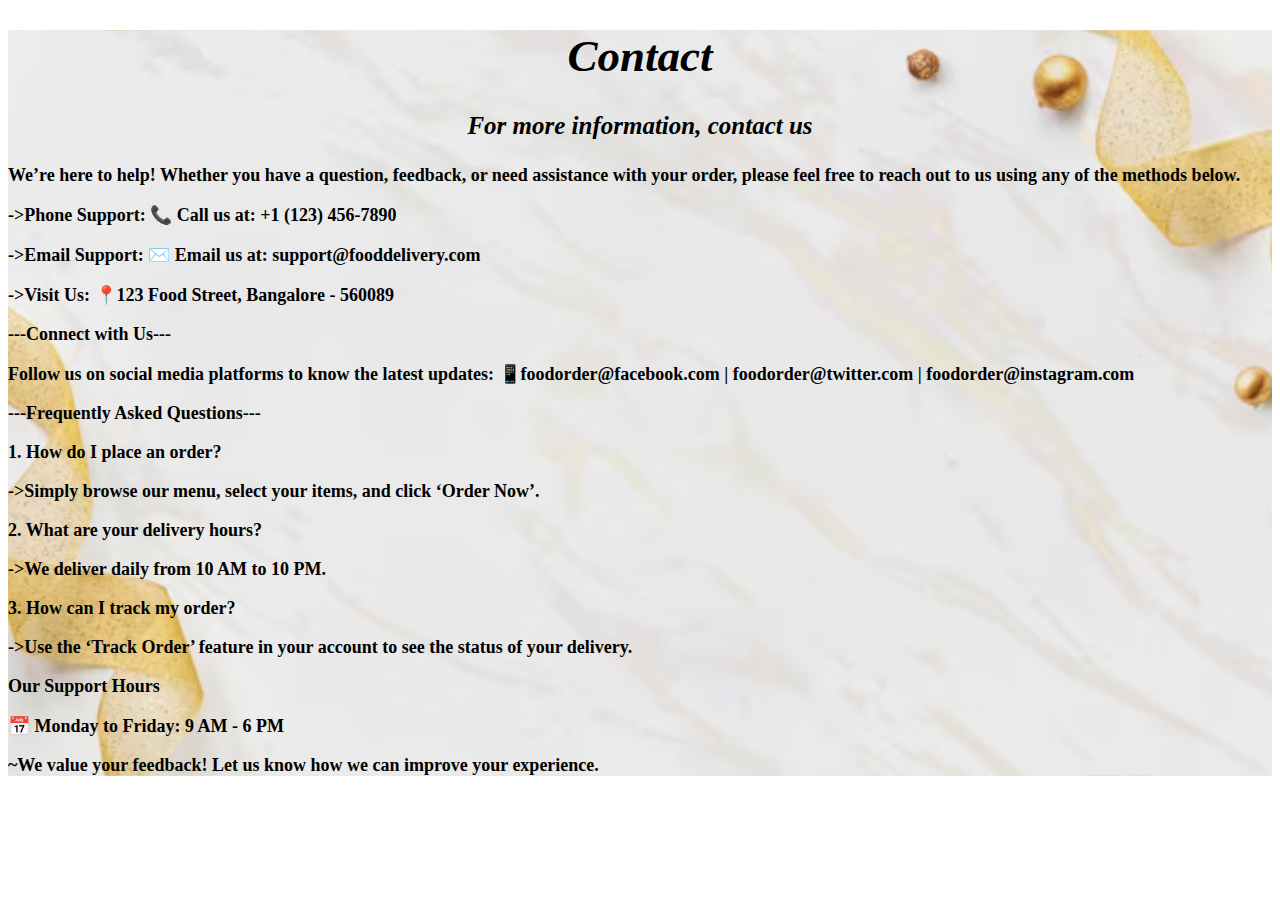
<file: contact.html>
<!DOCTYPE html>
<html lang="en">
<head>
    <meta charset="UTF-8">
    <meta name="viewport" content="width=device-width, initial-scale=1.0">
    <link rel="stylesheet" href="./styles.css">
    <link href="https://cdn.jsdelivr.net/npm/bootstrap@5.2.3/dist/css/bootstrap.min.css"
    rel="stylesheet"
    integrity="sha384-rbsA2VBKQhggwzxH7pPCaAqO46MgnOM80zW1RWuH61DGLwZJEdK2Kadq2F9CUG65"
    crossorigin="anonymous"
  />
  <script
    src="https://cdn.jsdelivr.net/npm/@popperjs/core@2.11.6/dist/umd/popper.min.js"
    integrity="sha384-oBqDVmMz9ATKxIep9tiCxS/Z9fNfEXiDAYTujMAeBAsjFuCZSmKbSSUnQlmh/jp3"
    crossorigin="anonymous"
  ></script>
  <script
    src="https://cdn.jsdelivr.net/npm/bootstrap@5.2.3/dist/js/bootstrap.min.js"
    integrity="sha384-cuYeSxntonz0PPNlHhBs68uyIAVpIIOZZ5JqeqvYYIcEL727kskC66kF92t6Xl2V"
    crossorigin="anonymous"
  ></script>
  <style>
      header{
          background-image: url(./contact.jpeg);
          background-size: cover;
          background-position: center;
      }
  </style>
  
  <title>Document</title>
</head>
    <title>Contact</title>
    
</head>
<body>
    <header>
        <main>
            <h1>Contact</h1>
            <p>For more information, contact us</p>
        </main>
        <section>
            <article>
                
                
                    <p>We’re here to help! Whether you have a question, feedback, or need assistance with your order, please feel free to reach out to us using any of the methods below.</p>

                       <p>->Phone Support: 📞 Call us at: +1 (123) 456-7890</p>
                        
                        <p>->Email Support: ✉️ Email us at: support@fooddelivery.com </p>
                        
                        <p>->Visit Us: 📍123 Food Street, Bangalore - 560089</p>
                        <p></p>
                        <p></p>
                        <p>---Connect with Us---</p>
                       <p>Follow us on social media platforms to know the latest updates: 📱foodorder@facebook.com | foodorder@twitter.com | foodorder@instagram.com</p>
                        
                        <p>---Frequently Asked Questions---</p>
                        
                        <p>1. How do I place an order?</p>
                        <p>->Simply browse our menu, select your items, and click ‘Order Now’.</p>
                        
                        <p>2. What are your delivery hours?</p>
                        <p>->We deliver daily from 10 AM to 10 PM.</p>
                        
                        <p>3. How can I track my order?</p>
                        <p>->Use the ‘Track Order’ feature in your account to see the status of your delivery.</p>
                        
                        
                        
                        <p>Our Support Hours</p>
                        <p>📅 Monday to Friday: 9 AM - 6 PM</p>
                        
                        
                       <p>~We value your feedback! Let us know how we can improve your experience.</p>
            </article>
        </section>
        
        
    </header>
    
    <main>
        
    </main>
   
</body>
</html>
</file>
<file: styles.css>
.carousel-item {
    position: center;
    text-align: center; /* Center align content within the item */
}

.carousel-item img {
    height: auto; /* Ensure the image scales properly */
}


.carousel-caption h5 {
    font-size: 1.8rem; /* Example font size for heading */
    margin-bottom: 30px; /* Space below heading */
    align-items: center;
}
.carousel-caption p {
    font-size: 1.2rem; /* Example font size for paragraph */
    
}

.carousel-item{
    height: 100vh;
    min-height: 300px;
}

.carousel-caption{
    bottom: 220px;
    z-index: 2;
    color:black;
}

.carousel-caption h5{
    font-size: 45px;
    text-transform: uppercase;
    letter-spacing: 2px;
    margin-top: 25px;
    color: black;
}

.carousel-caption p{
    width: 60%;
    margin: auto;
    font-size: 18px;
    line-height: 1.9;
    color:black;
}

.carousel-inner::before{
    content:'';
    position: absolute;
    width: 100%;
    height: 100%;
    top: 0;
    left: 0;
    background: rgba(0,0,0,0.1);
    z-index: 1;
}

h5{
    text-align: center;
    margin-bottom: 500;
}

/** about**/
footer {
    background-color: #333;
    color: azure;
    text-align: center;
    padding: 10px;
    position: fixed;
    width: 100%;
    bottom: 0;
}
h3{
    text-align: center;
    font-size: 40px;
    font-style: italic;
    /*font-size: medium;*/
    font-weight: bold;
    justify-content: center;
    margin-top: 40px;
}
p{
    text-align: center;
    
    font-size: 25px;
    font-weight: 700; 
    
}
div{
    text-align: center;
    font-size: 20px;
    font-weight: 400;
   
}

/*services*/
.card-container {
    display: flex;
    flex-direction: row;
    flex-wrap: wrap;
    gap: 20px; 
    overflow-x: auto; 
    padding: 20px;
  }
.card {
    display: flex;
    flex-direction: column;
    flex-wrap: wrap;
    width: 193px;
    border: 1px solid #f5d8f1;
    border-radius: 10px;
    overflow: hidden;
    box-shadow: 0 4px 8px rgba(0,0,0,0.1);
    transition: transform 0.3s ease;
    
  }
  
  .card:hover {
    transform: scale(1.05);
  }
  
  .card-img {
    width: 100%;
    height: 200px;
    object-fit: cover;
  }
  
  .card-content {
    padding: 20px;
  }
  
  .card-title {
    margin: 0 0 10px;
    font-size: 1.5em;
  }
  
  .card-description {
    font-size: 1em;
    color: #666;
    margin-bottom: 10px;
  }
  
  .card-link {
    display: inline-block;
    padding: 10px 20px;
    background-color: #007bff;
    color: azure;
    text-decoration: none;
    border-radius: 5px;
    transition: background-color 0.3s ease;
    flex-direction: row;
  }
  
  .card-link:hover {
    background-color: #0056b3;
  }

  /*footer*/
  .footer {
    display: flex;
    justify-content: space-between;
    align-items: center;
    
    
  }
  .footer .copy {
    color: #fff;
  }

  .bottom-links {
    display: flex;
    justify-content: space-around;
    align-items: center;
    padding: 10px 0;
  }

  .bottom-links .links {
    display: flex;
    flex-direction: column;
    justify-content: center;
    align-items: center;
    padding: 0 40px;
  }
  .bottom-links .links span {
    font-size: 20px;
    color: #fff;
    text-transform: uppercase;
    margin: 10px 0;
  }

  .bottom-links .links a {
    text-decoration: none;
    color: #a1a1a1;
    padding: 10px 20px;
  }

  /*geolocation*/
  h1{
    text-align: center;
    font-size: 45px;
    font-weight: bold;
    font-style: italic;

  }
  button{
    width: 20%;
    margin-left: 40%;
    margin-right: 50%;
    padding: 10px;
    background-color: #5cb85c;
    color: white;
    border: none;
    border-radius: 4px;
    cursor: pointer;
    align-items: center;
    display: center;
    align-content: center;

  }
article >p{
    text-align: left;
    font-weight: bold;
    font-size: 18px;
}
main >p{
    font-style: italic;

}
body >div >img{
    width: 200px;
    height: auto;
    align-items: flex-start;
}    


.social-icons {
    margin-top: 15px;
    align-items: end;
    
}

.social-icon {
    color: #3b5998; /* Facebook color */
    font-size: 24px; /* Adjust icon size */
    margin-right: 10px; /* Add spacing between icons */
    
   
}
</file>
